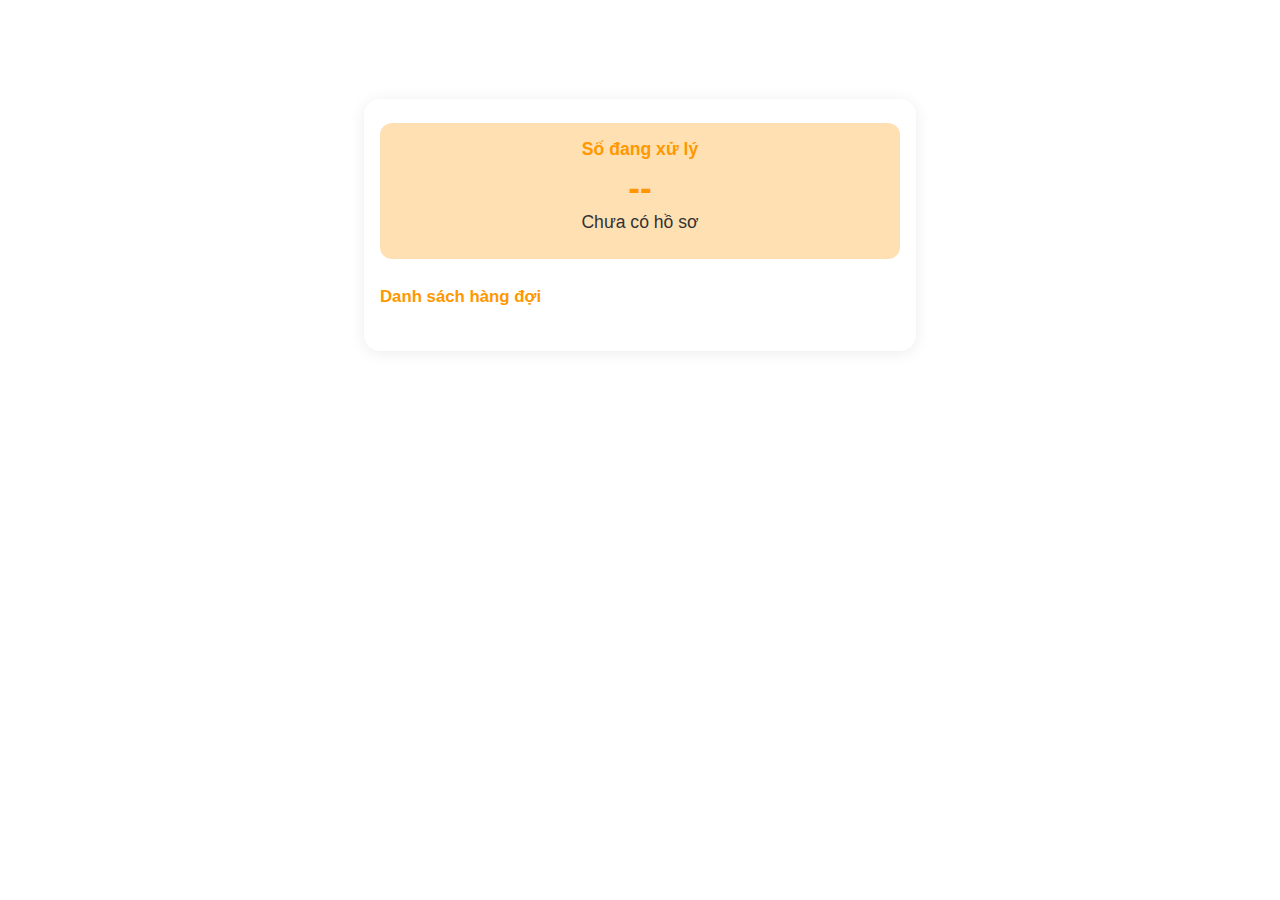
<file: html/desk.html>
<!DOCTYPE html>
<html lang="vi">
<head>
	<meta charset="UTF-8">
	<meta name="viewport" content="width=device-width, initial-scale=1.0">
	<title>Quầy</title>
	<link rel="stylesheet" href="../css/style.css">
	<script src="../data/data.js"></script>
	<script defer src="../js/script.js"></script>
	<style>
	</style>
</head>
<body>
	<main>
		<div class="desk-container">
            <div class="current-processing">
                <h3>Số đang xử lý</h3>
                <div id="currentTicket" class="ticket-info">
                    <span class="ticket-number" id="currentTicketNumber">--</span>
                    <span class="ticket-name" id="currentTicketName">Chưa có hồ sơ</span>
                    <div style="display: flex; justify-content: center; align-items: center; gap: 10px; margin-top: 10px;">
                        <button class="btn-recall" id="btnRecall" style="display:none;">Gọi lại</button>
                        <button class="btn-complete" id="btnComplete" style="display:none;">Hoàn thành</button>
                        <button class="btn-reskip" id="btnReskip" style="display:none;">Bỏ qua</button>
                    </div>
                </div>
            </div>
            <div class="queue-section">
                <h3>Danh sách hàng đợi</h3>
                <div id="queueList" class="queue-list">
                    <!-- Danh sách hàng đợi sẽ được render ở đây -->
                </div>
            </div>
        </div>
	</main>
    <!-- Modal xác nhận -->
    <div id="modalConfirm" class="modal-overlay" style="display:none;">
        <div class="modal-box">
            <div id="modalMsg" class="modal-title"></div>
            <div class="modal-actions">
                <button id="modalOk" class="modal-btn confirm">Xác nhận</button>
                <button id="modalCancel" class="modal-btn cancel">Huỷ</button>
            </div>
        </div>
    </div>
	<script>
		
	</script>
</body>
</html>
</file>
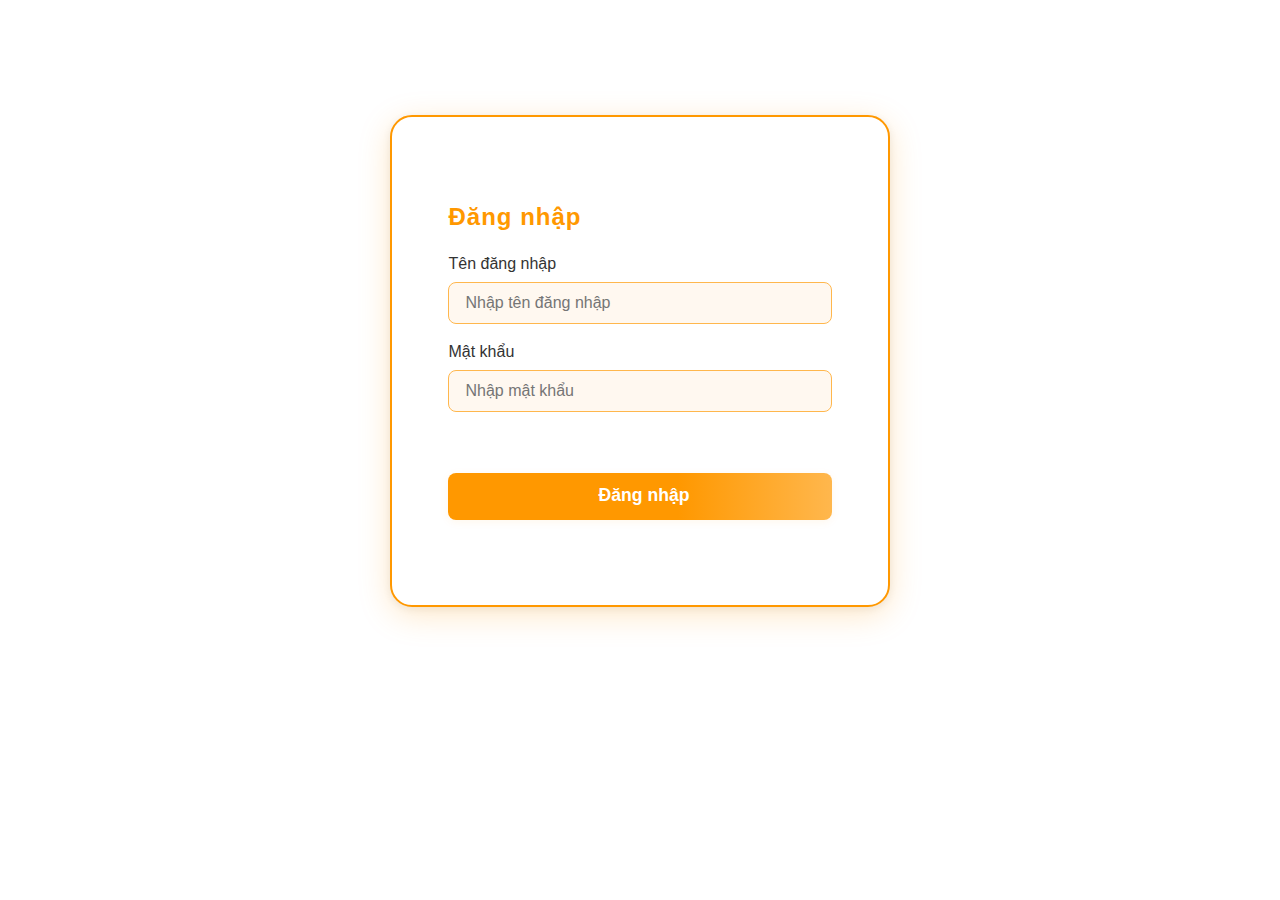
<file: html/login.html>
<!DOCTYPE html>
<html lang="vi">
<head>
	<meta charset="UTF-8">
	<meta name="viewport" content="width=device-width, initial-scale=1.0">
	<title>Đăng nhập</title>
	<link rel="stylesheet" href="../css/style.css">
	<!-- Font cho header: Times New Roman, serif -->
    </head>
    <body>
        <main>
            <div class="login-container">
                <form class="login-form">
                    <h2>Đăng nhập</h2>
                    <div class="input-group">
                        <label for="username">Tên đăng nhập</label>
                        <input type="text" id="username" name="username" placeholder="Nhập tên đăng nhập" required>
                    </div>
                    <div class="input-group">
                        <label for="password">Mật khẩu</label>
                        <input type="password" id="password" name="password" placeholder="Nhập mật khẩu" required>
                    </div>
                    <div id="errorMsg" class="error-msg"></div>
                    <button type="submit" id="loginBtn">
                        <span id="loginSpinner" class="spinner">
                            
                        </span>
                        <span id="loginBtnText">Đăng nhập</span>
                    </button>
                    <div class="login-footer">
                        <!-- <a href="#">Quên mật khẩu?</a> -->
                    </div>
                </form>
            </div>
        </main>
    </body>
</html>
</file>
<file: css/style.css>
/* Header styles */
.main-header {
	width: 100%;
	background: linear-gradient(90deg, #ff9800 60%, #ffb74d 100%);
	border-bottom: none;
	padding: 0.5rem 0;
	box-shadow: none;
	margin-bottom: 0;
	position: fixed;
	top: 0;
	left: 0;
	z-index: 100;
}
.header-content {
	max-width: 1100px;
	margin: 0 auto;
	display: flex;
	align-items: center;
	justify-content: flex-start;
	padding: 0 1.2rem;
}
.logo {
	color: #fff;
	font-size: 1.35rem;
	font-family: 'Times New Roman', Times, serif;
	font-weight: 700;
	letter-spacing: 1px;
	text-shadow: none;
	display: flex;
	align-items: center;
	gap: 0.7rem;
}

.logo-emblem {
	height: 3.2rem;
	width: auto;
	margin-right: 0.7rem;
	vertical-align: middle;
}

/* Footer styles */
.main-footer {
	width: 100%;
	background: linear-gradient(90deg, #ff9800 60%, #ffb74d 100%);
	border-top: none;
	padding: 0.5rem 0;
	box-shadow: none;
	position: fixed;
	left: 0;
	bottom: 0;
	z-index: 100;
	margin-top: 0;
}
.footer-content {
	max-width: 1100px;
	margin: 0 auto;
	text-align: center;
	color: #fff;
	font-size: 0.97rem;
	font-weight: 400;
	padding: 0 1.2rem;
}

@media (max-width: 600px) {
	.main-header, .main-footer {
		padding: 0.4rem 0;
	}
	.header-content, .footer-content {
		padding: 0 0.5rem;
	}
	.logo {
		font-size: 1.05rem;
	}
	.footer-content {
		font-size: 0.92rem;
	}
}
body {
	margin: 0;
	padding: 0;
	min-height: 100vh;
	font-family: 'Segoe UI', Tahoma, Geneva, Verdana, sans-serif;
	background: #fff;
	display: flex;
	flex-direction: column;
	min-height: 100vh;
}

main {
	flex: 1 0 auto;
	margin-top: 4.2rem;
	margin-bottom: 3.2rem;
}

.login-container {
	background: #fff;
	box-sizing: border-box;
	border: 2.5px solid #ff9800;
	box-shadow: 0 8px 32px rgba(255,152,0,0.22), 0 2px 8px rgba(0,0,0,0.07);
	padding: 2.8rem 2.2rem;
	border-radius: 22px;
	max-width: 500px;
	width: 90vw;
	margin: 3rem auto;
}

.login-form {
	padding: 5%;
}

.login-form h2 {
	color: #ff9800;
	margin-bottom: 1.5rem;
	font-weight: 700;
	letter-spacing: 1px;
}

.input-group {
	width: 100%;
	margin-bottom: 1.2rem;
}

.input-group label {
	display: block;
	margin-bottom: 0.4rem;
	color: #333;
	font-size: 1rem;
	font-weight: 500;
}

.input-group input {
	width: 100%;
	padding: 0.7rem 1rem;
	border: 1.5px solid #ffb74d;
	border-radius: 8px;
	font-size: 1rem;
	outline: none;
	transition: border 0.2s;
	background: #fff8f0;
	margin-top: 2px;
	box-sizing: border-box;
}

.input-group input:focus {
	border-color: #ff9800;
}

button[type="submit"] {
	width: 100%;
	padding: 0.8rem 0;
	background: linear-gradient(90deg, #ff9800 60%, #ffb74d 100%);
	color: #fff;
	border: none;
	border-radius: 8px;
	font-size: 1.1rem;
	font-weight: 700;
	cursor: pointer;
	box-shadow: 0 2px 8px rgba(255,152,0,0.08);
	transition: background 0.2s, transform 0.1s;
}

button[type="submit"]:hover {
	background: linear-gradient(90deg, #ffb74d 60%, #ff9800 100%);
	transform: translateY(-2px) scale(1.03);
}

.login-footer {
	margin-top: 1.2rem;
	text-align: center;
}

.login-footer a {
	color: #ff9800;
	text-decoration: none;
	font-size: 0.98rem;
	transition: color 0.2s;
}
.login-footer a:hover {
	color: #ff9800;
	text-decoration: underline;
}

.error-msg {
    color: #d32f2f;
    padding: 0.7rem 1rem;
    border-radius: 6px;
    margin-bottom: 1.2rem;
    font-size: 0.95rem;
    text-align: center;
}

.spinner {
    margin-right: 8px; 
    vertical-align: middle;
}

.gate-container {
    display: grid;
    grid-template-columns: repeat(4, 1fr);
    grid-template-rows: repeat(2, 1fr);
    gap: 2.2rem 2.8rem;
    justify-items: center;
    align-items: stretch;
    min-height: 60vh;
    margin: 2.5rem auto 2.5rem auto;
    width: 60vw;
    max-width: 900px;
}
.desk-block {
    background: #fff8f0;
    border: 2.5px solid #ffb74d;
    border-radius: 18px;
    box-shadow: 0 4px 16px rgba(255,183,77,0.13);
    padding: 1.1rem 0.7rem;
    width: 100%;
    margin: 10px;
    min-width: 0;
    min-height: 60px;
    max-width: 220px;
    text-align: center;
    font-size: 20px;
    font-weight: 600;
    color: #ff9800;
    cursor: pointer;
    transition: box-shadow 0.2s, background 0.2s, color 0.2s, transform 0.15s;
    user-select: none;
    display: flex;
    align-items: center;
    justify-content: center;
}
.desk-block:hover, .desk-block.active {
    background: linear-gradient(90deg, #ffb74d 60%, #ff9800 100%);
    color: #fff;
    box-shadow: 0 8px 32px rgba(255,152,0,0.18);
    transform: translateY(-4px) scale(1.04);
}

/* Modal styles */
.modal-overlay {
    position: fixed;
    top: 0; left: 0; right: 0; bottom: 0;
    background: rgba(0,0,0,0.25);
    z-index: 9999;
    display: flex;
    align-items: center;
    justify-content: center;
}
.modal-box {
    background: #fff;
    border-radius: 14px;
    box-shadow: 0 8px 32px rgba(0,0,0,0.18);
    padding: 2.2rem 2.2rem 1.5rem 2.2rem;
    min-width: 270px;
    max-width: 90vw;
    text-align: center;
    color: #333;
    font-size: 1.08rem;
}
.modal-title {
    color: #ff9800;
    font-weight: 700;
    font-size: 1.15rem;
    margin-bottom: 1.1rem;
}
.modal-actions {
    margin-top: 1.5rem;
    display: flex;
    gap: 1.2rem;
    justify-content: center;
}
.modal-btn {
    margin: 5px;
    padding: 0.6rem 1.5rem;
    border: none;
    border-radius: 8px;
    font-size: 1rem;
    font-weight: 600;
    cursor: pointer;
    transition: background 0.2s, color 0.2s;
}
.modal-btn.confirm {
    background: linear-gradient(90deg, #ff9800 60%, #ffb74d 100%);
    color: #fff;
}
.modal-btn.cancel {
    background: #eee;
    color: #ff9800;
}

.spinner-inline {
	vertical-align: middle;
	display: inline-block;
	width: 1.2em; 
	height: 1.2em;
	margin-right: 5px;
}

/* --- Desk (Quầy xử lý) --- */
.desk-container {
    max-width: 520px;
    margin: 32px auto;
    background: #fff;
    border-radius: 16px;
    box-shadow: 0 2px 16px rgba(0,0,0,0.08);
    padding: 24px 16px 32px 16px;
}
.current-processing {
    background: #ffe0b2;
    border-radius: 12px;
    padding: 16px;
    margin-bottom: 28px;
    text-align: center;
}
.current-processing h3 {
    margin: 0 0 8px 0;
    color: #ff9800;
    font-size: 1.1rem;
    font-weight: 600;
}
.ticket-info {
    display: flex;
    flex-direction: column;
    align-items: center;
}
.ticket-number {
    font-size: 2.2rem;
    font-weight: bold;
    color: #ff9800;
    margin-bottom: 4px;
}
.ticket-name {
    font-size: 1.1rem;
    color: #333;
}
.queue-section h3 {
    margin-bottom: 12px;
    color: #ff9800;
    font-size: 1.05rem;
}
.queue-list {
    display: flex;
    flex-direction: column;
    gap: 12px;
}
.queue-item {
    display: flex;
    align-items: center;
    background: #e9e0e0;
    border-radius: 8px;
    padding: 10px 12px;
    box-shadow: 0 1px 4px rgba(0,0,0,0.03);
    gap: 12px;
}
.queue-item .ticket-number {
    font-size: 1.3rem;
    color: #ff9800;
    min-width: 60px;
    text-align: center;
}
.queue-item .ticket-name {
    flex: 1;
    color: #222;
}
.btn-call, .btn-skip {
    border: none;
    border-radius: 6px;
    padding: 6px 14px;
    margin-left: 6px;
    font-size: 1rem;
    cursor: pointer;
    transition: background 0.2s;
}
.btn-call {
    background: #ff9800;
    color: #fff;
}
.btn-call:hover {
    background: #fb8c00;
}
.btn-skip {
    background: #eee;
    color: #888;
}
.btn-skip:hover {
    background: #ffd180;
    color: #ff9800;
}

/* Nút hoàn thành (btn-complete) */
.btn-complete {
    background: linear-gradient(90deg, #ff9800 60%, #ffb74d 100%);
    color: #fff;
    border: none;
    border-radius: 8px;
    padding: 0.6rem 1.5rem;
    font-size: 1rem;
    font-weight: 600;
    cursor: pointer;
    margin: 10px 20px 0 20px;
    transition: background 0.2s, color 0.2s, box-shadow 0.2s;
    box-shadow: 0 2px 8px rgba(255,152,0,0.08);
}
.btn-complete:hover, .btn-complete:focus {
    background: linear-gradient(90deg, #fb8c00 60%, #ffb74d 100%);
    color: #fff;
    outline: none;
    box-shadow: 0 4px 16px rgba(255,152,0,0.16);
}

.btn-recall {
    background: linear-gradient(90deg, #43a047 60%, #a5d6a7 100%);
    color: #fff;
    border: none;
    border-radius: 8px;
    padding: 0.6rem 1.5rem;
    font-size: 1rem;
    font-weight: 600;
    cursor: pointer;
    margin-top: 10px;
    transition: background 0.2s, color 0.2s, box-shadow 0.2s;
    box-shadow: 0 2px 8px rgba(67,160,71,0.10);
}
.btn-recall:hover, .btn-recall:focus {
    background: linear-gradient(90deg, #388e3c 60%, #a5d6a7 100%);
    color: #fff;
    outline: none;
    box-shadow: 0 4px 16px rgba(67,160,71,0.18);
}

.btn-reskip {
    background: linear-gradient(90deg, #bdbdbd 60%, #eeeeee 100%);
    color: #555;
    border: none;
    border-radius: 8px;
    padding: 0.6rem 1.5rem;
    font-size: 1rem;
    font-weight: 600;
    cursor: pointer;
    margin-top: 10px;
    transition: background 0.2s, color 0.2s, box-shadow 0.2s;
    box-shadow: 0 2px 8px rgba(158,158,158,0.10);
}
.btn-reskip:hover, .btn-reskip:focus {
    background: linear-gradient(90deg, #9e9e9e 60%, #eeeeee 100%);
    color: #333;
    outline: none;
    box-shadow: 0 4px 16px rgba(158,158,158,0.18);
}

@media (max-width: 900px) {
    .gate-container {
        grid-template-columns: repeat(2, 1fr);
        grid-template-rows: repeat(4, 1fr);
        gap: 1.5rem 1.7rem;
        margin: 1.2rem auto 1.2rem auto;
        width: 90vw;
        max-width: 98vw;
    }
}

@media (max-width: 600px) {
	.login-container {
		padding: 1.2rem 0.5rem;
		max-width: 90vw;
		min-width: 0;
		border-radius: 12px;
		margin: 1.2rem auto;
	}
	.login-form h2 {
		font-size: 1.2rem;
	}
	.input-group input {
		font-size: 1rem;
	}
    .gate-container {
        grid-template-columns: 1fr;
        grid-template-rows: repeat(8, 1fr);
        gap: 1.1rem;
        margin: 0.7rem auto 0.7rem auto;
        width: 98vw;
        max-width: 99vw;
    }
    .desk-block {
        padding: 0.7rem 0.5rem;
        font-size: 0.97rem;
        max-width: 80vw;
        min-height: 40px;
    }
	.desk-container {
        max-width: 98vw;
        padding: 12px 2vw 20px 2vw;
    }
}
</file>
